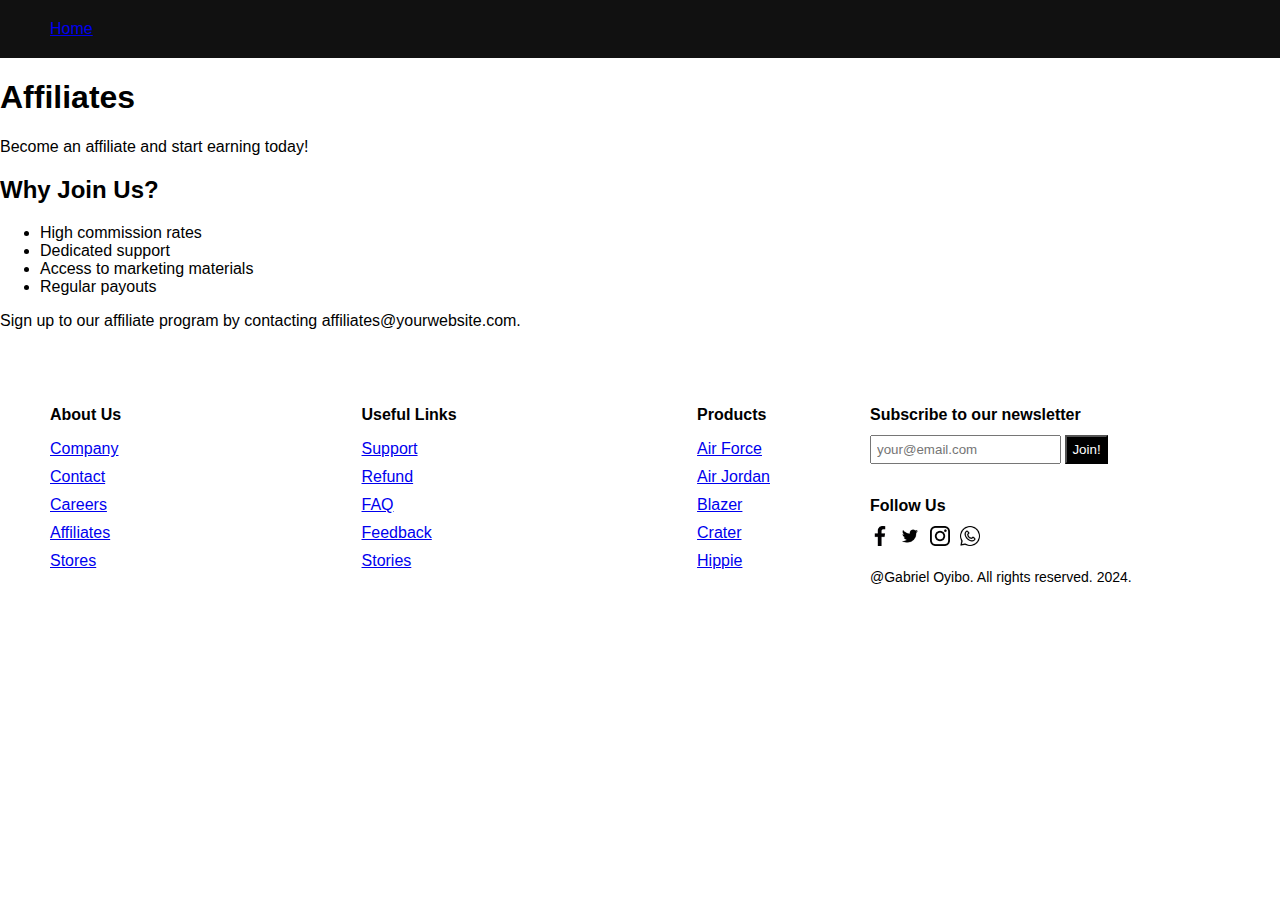
<file: youtube-html-css-js-ecommerce/affiliates.html>
<!DOCTYPE html>
<html lang="en">
<head>
    <meta charset="UTF-8">
    <meta name="viewport" content="width=device-width, initial-scale=1.0">
    <title>Affiliates</title>
    <link rel="stylesheet" href="style.css">
</head>
<body>
    <header>
        <nav>
            <a href="index.html">Home</a>
            <!-- Add other navigation links here -->
        </nav>
    </header>
    <main>
        <h1>Affiliates</h1>
        <p>Become an affiliate and start earning today!</p>
        <h2>Why Join Us?</h2>
        <ul>
            <li>High commission rates</li>
            <li>Dedicated support</li>
            <li>Access to marketing materials</li>
            <li>Regular payouts</li>
        </ul>
        <p>Sign up to our affiliate program by contacting affiliates@yourwebsite.com.</p>
    </main>
    <footer>
        <div class="footerLeft">
            <div class="footerMenu">
                <h1 class="fMenuTitle">About Us</h1>
                <ul class="fList">
                    <li class="fListItem"><a href="company.html">Company</a></li>
                    <li class="fListItem"><a href="contact.html">Contact</a></li>
                    <li class="fListItem"><a href="careers.html">Careers</a></li>
                    <li class="fListItem"><a href="affiliates.html">Affiliates</a></li>
                    <li class="fListItem"><a href="stores.html">Stores</a></li>
                </ul>
            </div>
            <div class="footerMenu">
                <h1 class="fMenuTitle">Useful Links</h1>
                <ul class="fList">
                    <li class="fListItem"><a href="support.html">Support</a></li>
                    <li class="fListItem"><a href="refund.html">Refund</a></li>
                    <li class="fListItem"><a href="faq.html">FAQ</a></li>
                    <li class="fListItem"><a href="feedback.html">Feedback</a></li>
                    <li class="fListItem"><a href="stories.html">Stories</a></li>
                </ul>
            </div>
            <div class="footerMenu">
                <h1 class="fMenuTitle">Products</h1>
                <ul class="fList">
                    <li class="fListItem"><a href="#airforce">Air Force</a></li>
                    <li class="fListItem"><a href="#airjordan">Air Jordan</a></li>
                    <li class="fListItem"><a href="#blazer">Blazer</a></li>
                    <li class="fListItem"><a href="#crater">Crater</a></li>
                    <li class="fListItem"><a href="#hippie">Hippie</a></li>
                </ul>
            </div>
        </div>
        <div class="footerRight">
            <div class="footerRightMenu">
                <h1 class="fMenuTitle">Subscribe to our newsletter</h1>
                <div class="fMail">
                    <input type="text" placeholder="your@email.com" class="fInput">
                    <button class="fButton">Join!</button>
                </div>
            </div>
            <div class="footerRightMenu">
                <h1 class="fMenuTitle">Follow Us</h1>
                <div class="fIcons">
                    <img src="./img/facebook.png" alt="" class="fIcon">
                    <img src="./img/twitter.png" alt="" class="fIcon">
                    <img src="./img/instagram.png" alt="" class="fIcon">
                    <img src="./img/whatsapp.png" alt="" class="fIcon">
                </div>
            </div>
            <div class="footerRightMenu">
                <span class="copyright">@Gabriel Oyibo. All rights reserved. 2024.</span>
            </div>
        </div>
    </footer>
    
</body>
</html>
</file>
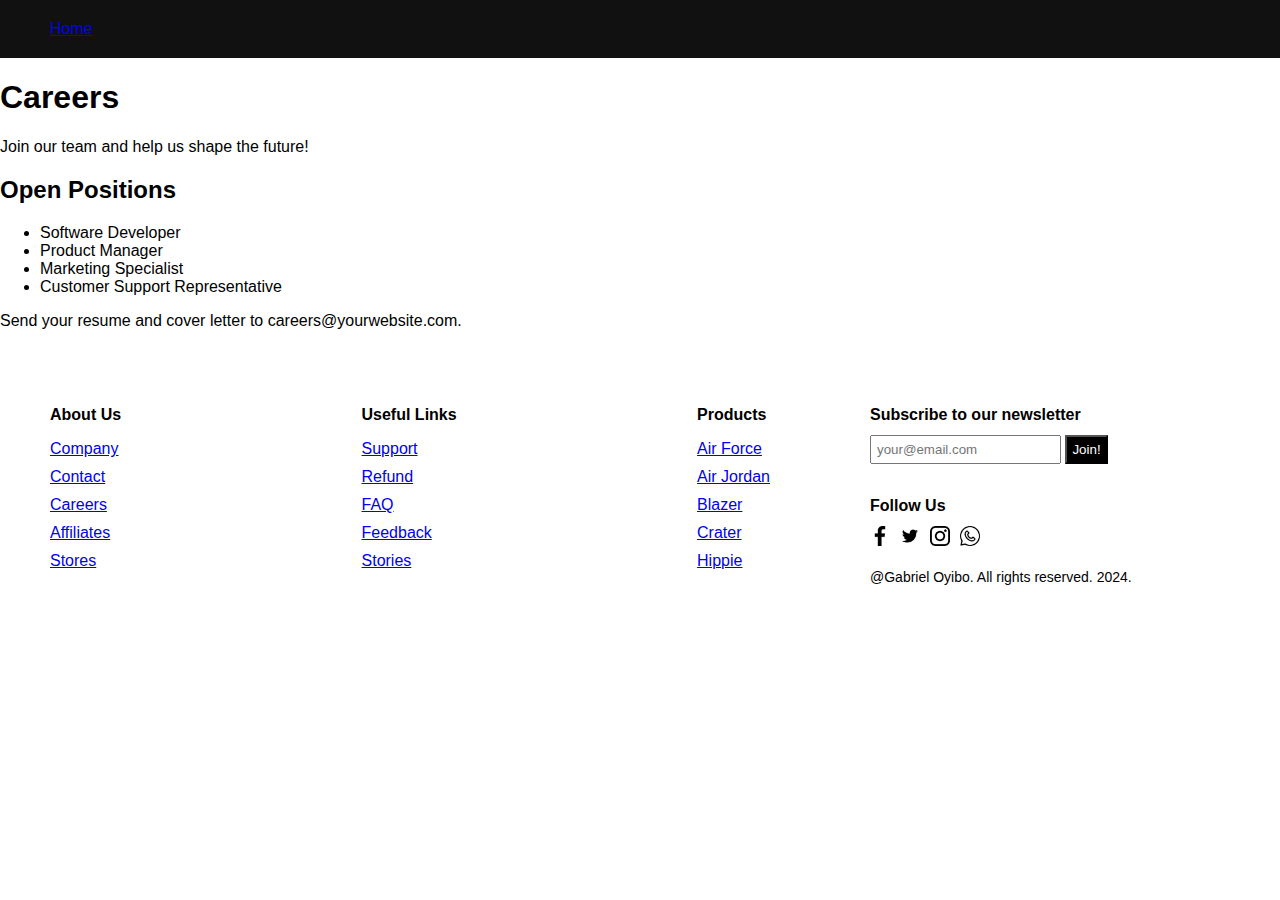
<file: youtube-html-css-js-ecommerce/career.html>
<!DOCTYPE html>
<html lang="en">
<head>
    <meta charset="UTF-8">
    <meta name="viewport" content="width=device-width, initial-scale=1.0">
    <title>Careers</title>
    <link rel="stylesheet" href="style.css">
</head>
<body>
    <header>
        <nav>
            <a href="index.html">Home</a>
            <!-- Add other navigation links here -->
        </nav>
    </header>
    <main>
        <h1>Careers</h1>
        <p>Join our team and help us shape the future!</p>
        <h2>Open Positions</h2>
        <ul>
            <li>Software Developer</li>
            <li>Product Manager</li>
            <li>Marketing Specialist</li>
            <li>Customer Support Representative</li>
        </ul>
        <p>Send your resume and cover letter to careers@yourwebsite.com.</p>
    </main>
    <footer>
        <div class="footerLeft">
            <div class="footerMenu">
                <h1 class="fMenuTitle">About Us</h1>
                <ul class="fList">
                    <li class="fListItem"><a href="company.html">Company</a></li>
                    <li class="fListItem"><a href="contact.html">Contact</a></li>
                    <li class="fListItem"><a href="careers.html">Careers</a></li>
                    <li class="fListItem"><a href="affiliates.html">Affiliates</a></li>
                    <li class="fListItem"><a href="stores.html">Stores</a></li>
                </ul>
            </div>
            <div class="footerMenu">
                <h1 class="fMenuTitle">Useful Links</h1>
                <ul class="fList">
                    <li class="fListItem"><a href="support.html">Support</a></li>
                    <li class="fListItem"><a href="refund.html">Refund</a></li>
                    <li class="fListItem"><a href="faq.html">FAQ</a></li>
                    <li class="fListItem"><a href="feedback.html">Feedback</a></li>
                    <li class="fListItem"><a href="stories.html">Stories</a></li>
                </ul>
            </div>
            <div class="footerMenu">
                <h1 class="fMenuTitle">Products</h1>
                <ul class="fList">
                    <li class="fListItem"><a href="#airforce">Air Force</a></li>
                    <li class="fListItem"><a href="#airjordan">Air Jordan</a></li>
                    <li class="fListItem"><a href="#blazer">Blazer</a></li>
                    <li class="fListItem"><a href="#crater">Crater</a></li>
                    <li class="fListItem"><a href="#hippie">Hippie</a></li>
                </ul>
            </div>
        </div>
        <div class="footerRight">
            <div class="footerRightMenu">
                <h1 class="fMenuTitle">Subscribe to our newsletter</h1>
                <div class="fMail">
                    <input type="text" placeholder="your@email.com" class="fInput">
                    <button class="fButton">Join!</button>
                </div>
            </div>
            <div class="footerRightMenu">
                <h1 class="fMenuTitle">Follow Us</h1>
                <div class="fIcons">
                    <img src="./img/facebook.png" alt="" class="fIcon">
                    <img src="./img/twitter.png" alt="" class="fIcon">
                    <img src="./img/instagram.png" alt="" class="fIcon">
                    <img src="./img/whatsapp.png" alt="" class="fIcon">
                </div>
            </div>
            <div class="footerRightMenu">
                <span class="copyright">@Gabriel Oyibo. All rights reserved. 2024.</span>
            </div>
        </div>
    </footer>    
</body>
</html>
</file>
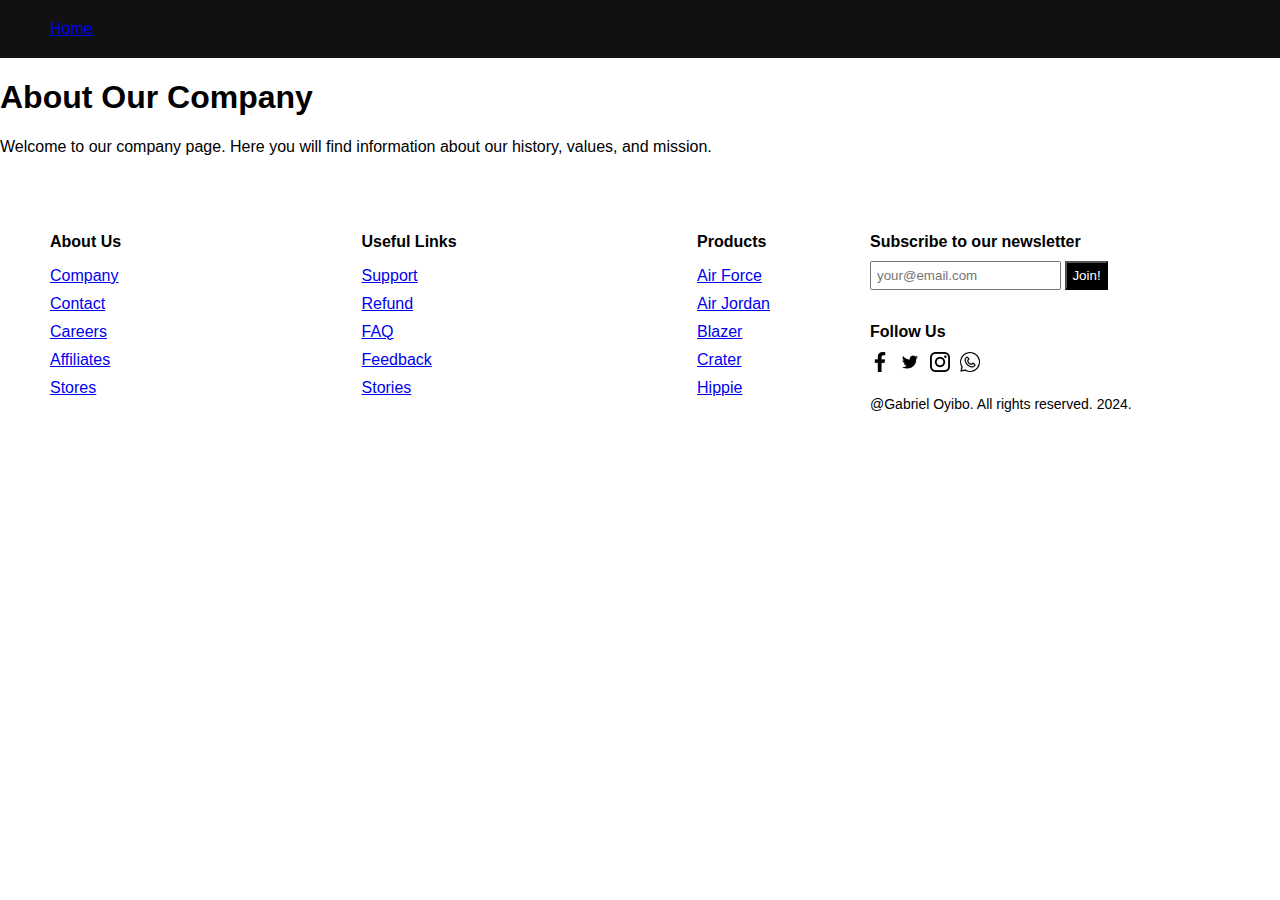
<file: youtube-html-css-js-ecommerce/company.html>
<!DOCTYPE html>
<html lang="en">
<head>
    <meta charset="UTF-8">
    <meta name="viewport" content="width=device-width, initial-scale=1.0">
    <title>Company</title>
    <link rel="stylesheet" href="style.css">
</head>
<body>
    <header>
        <nav>
            <a href="index.html">Home</a>
            <!-- Add other navigation links here -->
        </nav>
    </header>
    <main>
        <h1>About Our Company</h1>
        <p>Welcome to our company page. Here you will find information about our history, values, and mission.</p>
        <!-- Add more content about your company -->
    </main>
    <footer>
        <div class="footerLeft">
            <div class="footerMenu">
                <h1 class="fMenuTitle">About Us</h1>
                <ul class="fList">
                    <li class="fListItem"><a href="company.html">Company</a></li>
                    <li class="fListItem"><a href="contact.html">Contact</a></li>
                    <li class="fListItem"><a href="careers.html">Careers</a></li>
                    <li class="fListItem"><a href="affiliates.html">Affiliates</a></li>
                    <li class="fListItem"><a href="stores.html">Stores</a></li>
                </ul>
            </div>
            <div class="footerMenu">
                <h1 class="fMenuTitle">Useful Links</h1>
                <ul class="fList">
                    <li class="fListItem"><a href="support.html">Support</a></li>
                    <li class="fListItem"><a href="refund.html">Refund</a></li>
                    <li class="fListItem"><a href="faq.html">FAQ</a></li>
                    <li class="fListItem"><a href="feedback.html">Feedback</a></li>
                    <li class="fListItem"><a href="stories.html">Stories</a></li>
                </ul>
            </div>
            <div class="footerMenu">
                <h1 class="fMenuTitle">Products</h1>
                <ul class="fList">
                    <li class="fListItem"><a href="#airforce">Air Force</a></li>
                    <li class="fListItem"><a href="#airjordan">Air Jordan</a></li>
                    <li class="fListItem"><a href="#blazer">Blazer</a></li>
                    <li class="fListItem"><a href="#crater">Crater</a></li>
                    <li class="fListItem"><a href="#hippie">Hippie</a></li>
                </ul>
            </div>
        </div>
        <div class="footerRight">
            <div class="footerRightMenu">
                <h1 class="fMenuTitle">Subscribe to our newsletter</h1>
                <div class="fMail">
                    <input type="text" placeholder="your@email.com" class="fInput">
                    <button class="fButton">Join!</button>
                </div>
            </div>
            <div class="footerRightMenu">
                <h1 class="fMenuTitle">Follow Us</h1>
                <div class="fIcons">
                    <img src="./img/facebook.png" alt="" class="fIcon">
                    <img src="./img/twitter.png" alt="" class="fIcon">
                    <img src="./img/instagram.png" alt="" class="fIcon">
                    <img src="./img/whatsapp.png" alt="" class="fIcon">
                </div>
            </div>
            <div class="footerRightMenu">
                <span class="copyright">@Gabriel Oyibo. All rights reserved. 2024.</span>
            </div>
        </div>
    </footer>
    
</body>
</html>
</file>
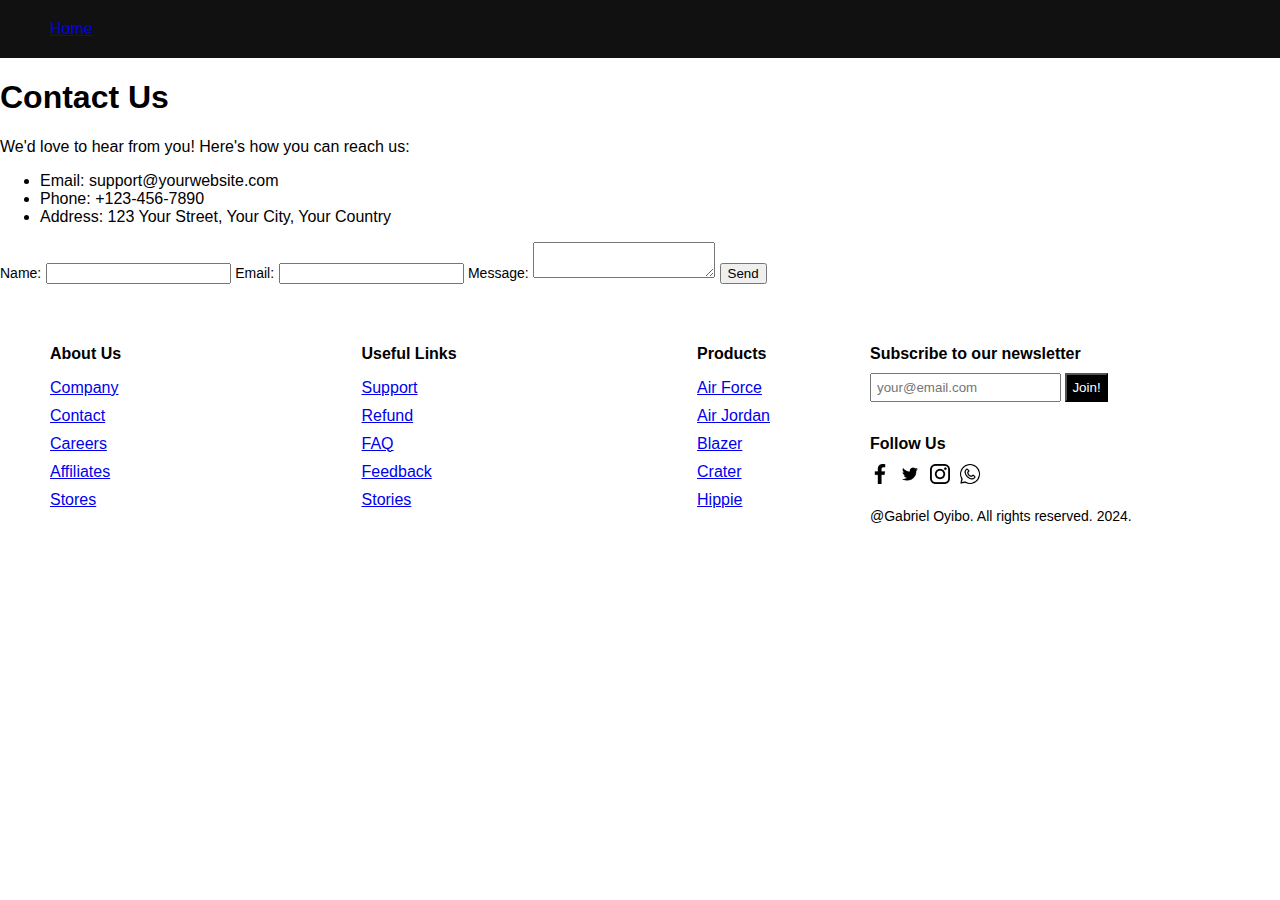
<file: youtube-html-css-js-ecommerce/contact.html>
<!DOCTYPE html>
<html lang="en">
<head>
    <meta charset="UTF-8">
    <meta name="viewport" content="width=device-width, initial-scale=1.0">
    <title>Contact</title>
    <link rel="stylesheet" href="style.css">
</head>
<body>
    <header>
        <nav>
            <a href="index.html">Home</a>
            <!-- Add other navigation links here -->
        </nav>
    </header>
    <main>
        <h1>Contact Us</h1>
        <p>We'd love to hear from you! Here's how you can reach us:</p>
        <ul>
            <li>Email: support@yourwebsite.com</li>
            <li>Phone: +123-456-7890</li>
            <li>Address: 123 Your Street, Your City, Your Country</li>
        </ul>
        <form>
            <label for="name">Name:</label>
            <input type="text" id="name" name="name" required>
            <label for="email">Email:</label>
            <input type="email" id="email" name="email" required>
            <label for="message">Message:</label>
            <textarea id="message" name="message" required></textarea>
            <button type="submit">Send</button>
        </form>
    </main>
    <footer>
        <div class="footerLeft">
            <div class="footerMenu">
                <h1 class="fMenuTitle">About Us</h1>
                <ul class="fList">
                    <li class="fListItem"><a href="company.html">Company</a></li>
                    <li class="fListItem"><a href="contact.html">Contact</a></li>
                    <li class="fListItem"><a href="careers.html">Careers</a></li>
                    <li class="fListItem"><a href="affiliates.html">Affiliates</a></li>
                    <li class="fListItem"><a href="stores.html">Stores</a></li>
                </ul>
            </div>
            <div class="footerMenu">
                <h1 class="fMenuTitle">Useful Links</h1>
                <ul class="fList">
                    <li class="fListItem"><a href="support.html">Support</a></li>
                    <li class="fListItem"><a href="refund.html">Refund</a></li>
                    <li class="fListItem"><a href="faq.html">FAQ</a></li>
                    <li class="fListItem"><a href="feedback.html">Feedback</a></li>
                    <li class="fListItem"><a href="stories.html">Stories</a></li>
                </ul>
            </div>
            <div class="footerMenu">
                <h1 class="fMenuTitle">Products</h1>
                <ul class="fList">
                    <li class="fListItem"><a href="#airforce">Air Force</a></li>
                    <li class="fListItem"><a href="#airjordan">Air Jordan</a></li>
                    <li class="fListItem"><a href="#blazer">Blazer</a></li>
                    <li class="fListItem"><a href="#crater">Crater</a></li>
                    <li class="fListItem"><a href="#hippie">Hippie</a></li>
                </ul>
            </div>
        </div>
        <div class="footerRight">
            <div class="footerRightMenu">
                <h1 class="fMenuTitle">Subscribe to our newsletter</h1>
                <div class="fMail">
                    <input type="text" placeholder="your@email.com" class="fInput">
                    <button class="fButton">Join!</button>
                </div>
            </div>
            <div class="footerRightMenu">
                <h1 class="fMenuTitle">Follow Us</h1>
                <div class="fIcons">
                    <img src="./img/facebook.png" alt="" class="fIcon">
                    <img src="./img/twitter.png" alt="" class="fIcon">
                    <img src="./img/instagram.png" alt="" class="fIcon">
                    <img src="./img/whatsapp.png" alt="" class="fIcon">
                </div>
            </div>
            <div class="footerRightMenu">
                <span class="copyright">@Gabriel Oyibo. All rights reserved. 2024.</span>
            </div>
        </div>
    </footer>

    <!-- Add this script at the end of your contact.html -->
<script>
    document.querySelector('form').addEventListener('submit', function(event) {
        var name = document.getElementById('name').value;
        var email = document.getElementById('email').value;
        var message = document.getElementById('message').value;
    
        if (!name || !email || !message) {
            alert('Please fill out all fields.');
            event.preventDefault();
        }
    });
    </script>
    
    
</body>
</html>
</file>
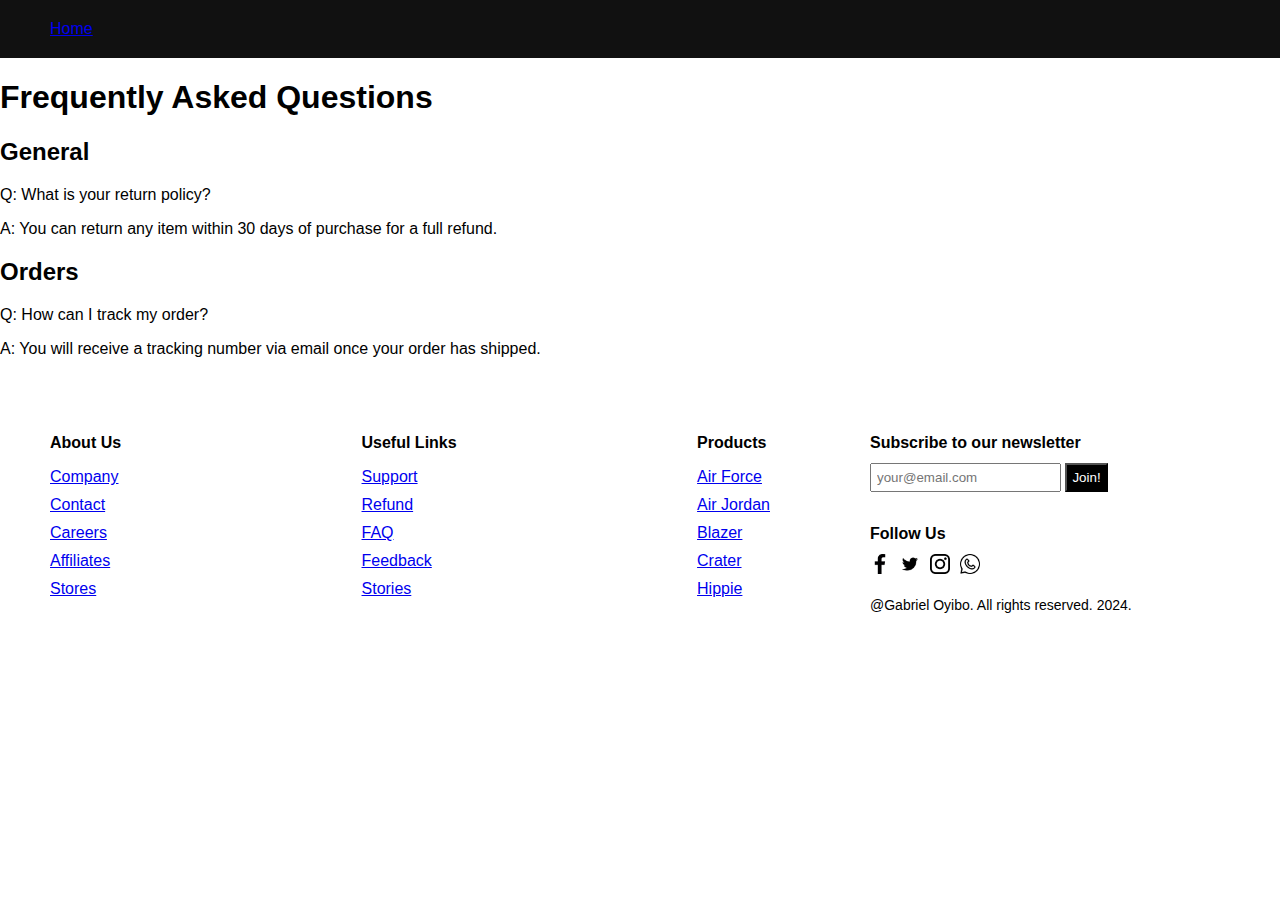
<file: youtube-html-css-js-ecommerce/faq.html>
<!DOCTYPE html>
<html lang="en">
<head>
    <meta charset="UTF-8">
    <meta name="viewport" content="width=device-width, initial-scale=1.0">
    <title>FAQ</title>
    <link rel="stylesheet" href="style.css">
</head>
<body>
    <header>
        <nav>
            <a href="index.html">Home</a>
            <!-- Add other navigation links here -->
        </nav>
    </header>
    <main>
        <h1>Frequently Asked Questions</h1>
        <h2>General</h2>
        <p>Q: What is your return policy?</p>
        <p>A: You can return any item within 30 days of purchase for a full refund.</p>
        <h2>Orders</h2>
        <p>Q: How can I track my order?</p>
        <p>A: You will receive a tracking number via email once your order has shipped.</p>
        <!-- Add more FAQs here -->
    </main>
    <footer>
        <div class="footerLeft">
            <div class="footerMenu">
                <h1 class="fMenuTitle">About Us</h1>
                <ul class="fList">
                    <li class="fListItem"><a href="company.html">Company</a></li>
                    <li class="fListItem"><a href="contact.html">Contact</a></li>
                    <li class="fListItem"><a href="careers.html">Careers</a></li>
                    <li class="fListItem"><a href="affiliates.html">Affiliates</a></li>
                    <li class="fListItem"><a href="stores.html">Stores</a></li>
                </ul>
            </div>
            <div class="footerMenu">
                <h1 class="fMenuTitle">Useful Links</h1>
                <ul class="fList">
                    <li class="fListItem"><a href="support.html">Support</a></li>
                    <li class="fListItem"><a href="refund.html">Refund</a></li>
                    <li class="fListItem"><a href="faq.html">FAQ</a></li>
                    <li class="fListItem"><a href="feedback.html">Feedback</a></li>
                    <li class="fListItem"><a href="stories.html">Stories</a></li>
                </ul>
            </div>
            <div class="footerMenu">
                <h1 class="fMenuTitle">Products</h1>
                <ul class="fList">
                    <li class="fListItem"><a href="#airforce">Air Force</a></li>
                    <li class="fListItem"><a href="#airjordan">Air Jordan</a></li>
                    <li class="fListItem"><a href="#blazer">Blazer</a></li>
                    <li class="fListItem"><a href="#crater">Crater</a></li>
                    <li class="fListItem"><a href="#hippie">Hippie</a></li>
                </ul>
            </div>
        </div>
        <div class="footerRight">
            <div class="footerRightMenu">
                <h1 class="fMenuTitle">Subscribe to our newsletter</h1>
                <div class="fMail">
                    <input type="text" placeholder="your@email.com" class="fInput">
                    <button class="fButton">Join!</button>
                </div>
            </div>
            <div class="footerRightMenu">
                <h1 class="fMenuTitle">Follow Us</h1>
                <div class="fIcons">
                    <img src="./img/facebook.png" alt="" class="fIcon">
                    <img src="./img/twitter.png" alt="" class="fIcon">
                    <img src="./img/instagram.png" alt="" class="fIcon">
                    <img src="./img/whatsapp.png" alt="" class="fIcon">
                </div>
            </div>
            <div class="footerRightMenu">
                <span class="copyright">@Gabriel Oyibo. All rights reserved. 2024.</span>
            </div>
        </div>
    </footer>    
</body>
</html>
</file>
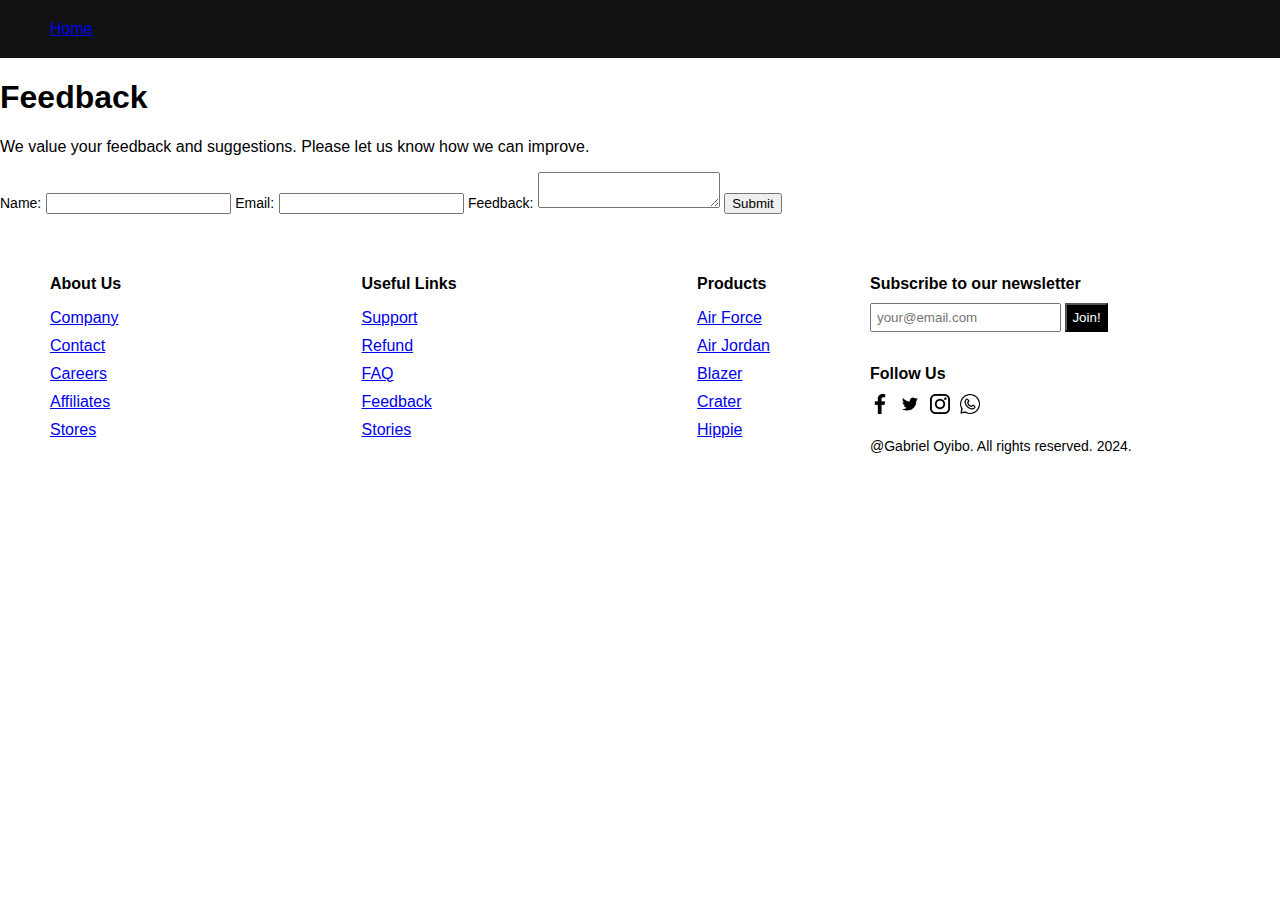
<file: youtube-html-css-js-ecommerce/feedback.html>
<!DOCTYPE html>
<html lang="en">
<head>
    <meta charset="UTF-8">
    <meta name="viewport" content="width=device-width, initial-scale=1.0">
    <title>Feedback</title>
    <link rel="stylesheet" href="style.css">
</head>
<body>
    <header>
        <nav>
            <a href="index.html">Home</a>
            <!-- Add other navigation links here -->
        </nav>
    </header>
    <main>
        <h1>Feedback</h1>
        <p>We value your feedback and suggestions. Please let us know how we can improve.</p>
        <form>
            <label for="name">Name:</label>
            <input type="text" id="name" name="name" required>
            <label for="email">Email:</label>
            <input type="email" id="email" name="email" required>
            <label for="message">Feedback:</label>
            <textarea id="message" name="message" required></textarea>
            <button type="submit">Submit</button>
        </form>
    </main>
    <footer>
        <div class="footerLeft">
            <div class="footerMenu">
                <h1 class="fMenuTitle">About Us</h1>
                <ul class="fList">
                    <li class="fListItem"><a href="company.html">Company</a></li>
                    <li class="fListItem"><a href="contact.html">Contact</a></li>
                    <li class="fListItem"><a href="careers.html">Careers</a></li>
                    <li class="fListItem"><a href="affiliates.html">Affiliates</a></li>
                    <li class="fListItem"><a href="stores.html">Stores</a></li>
                </ul>
            </div>
            <div class="footerMenu">
                <h1 class="fMenuTitle">Useful Links</h1>
                <ul class="fList">
                    <li class="fListItem"><a href="support.html">Support</a></li>
                    <li class="fListItem"><a href="refund.html">Refund</a></li>
                    <li class="fListItem"><a href="faq.html">FAQ</a></li>
                    <li class="fListItem"><a href="feedback.html">Feedback</a></li>
                    <li class="fListItem"><a href="stories.html">Stories</a></li>
                </ul>
            </div>
            <div class="footerMenu">
                <h1 class="fMenuTitle">Products</h1>
                <ul class="fList">
                    <li class="fListItem"><a href="#airforce">Air Force</a></li>
                    <li class="fListItem"><a href="#airjordan">Air Jordan</a></li>
                    <li class="fListItem"><a href="#blazer">Blazer</a></li>
                    <li class="fListItem"><a href="#crater">Crater</a></li>
                    <li class="fListItem"><a href="#hippie">Hippie</a></li>
                </ul>
            </div>
        </div>
        <div class="footerRight">
            <div class="footerRightMenu">
                <h1 class="fMenuTitle">Subscribe to our newsletter</h1>
                <div class="fMail">
                    <input type="text" placeholder="your@email.com" class="fInput">
                    <button class="fButton">Join!</button>
                </div>
            </div>
            <div class="footerRightMenu">
                <h1 class="fMenuTitle">Follow Us</h1>
                <div class="fIcons">
                    <img src="./img/facebook.png" alt="" class="fIcon">
                    <img src="./img/twitter.png" alt="" class="fIcon">
                    <img src="./img/instagram.png" alt="" class="fIcon">
                    <img src="./img/whatsapp.png" alt="" class="fIcon">
                </div>
            </div>
            <div class="footerRightMenu">
                <span class="copyright">@Gabriel Oyibo. All rights reserved. 2024.</span>
            </div>
        </div>
    </footer>
</file>
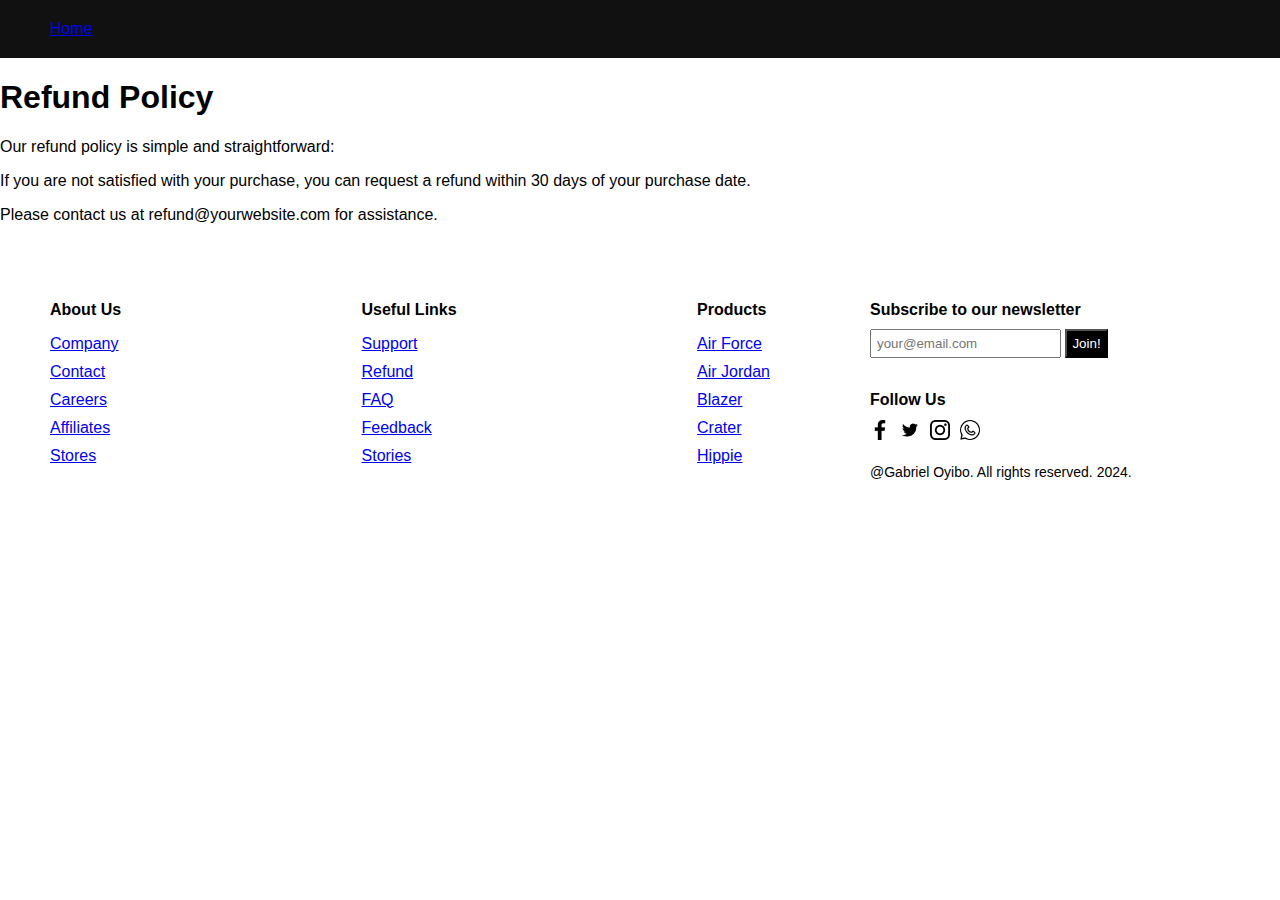
<file: youtube-html-css-js-ecommerce/refund.html>
<!DOCTYPE html>
<html lang="en">
<head>
    <meta charset="UTF-8">
    <meta name="viewport" content="width=device-width, initial-scale=1.0">
    <title>Refund</title>
    <link rel="stylesheet" href="style.css">
</head>
<body>
    <header>
        <nav>
            <a href="index.html">Home</a>
            <!-- Add other navigation links here -->
        </nav>
    </header>
    <main>
        <h1>Refund Policy</h1>
        <p>Our refund policy is simple and straightforward:</p>
        <p>If you are not satisfied with your purchase, you can request a refund within 30 days of your purchase date.</p>
        <p>Please contact us at refund@yourwebsite.com for assistance.</p>
    </main>
    <footer>
        <div class="footerLeft">
            <div class="footerMenu">
                <h1 class="fMenuTitle">About Us</h1>
                <ul class="fList">
                    <li class="fListItem"><a href="company.html">Company</a></li>
                    <li class="fListItem"><a href="contact.html">Contact</a></li>
                    <li class="fListItem"><a href="careers.html">Careers</a></li>
                    <li class="fListItem"><a href="affiliates.html">Affiliates</a></li>
                    <li class="fListItem"><a href="stores.html">Stores</a></li>
                </ul>
            </div>
            <div class="footerMenu">
                <h1 class="fMenuTitle">Useful Links</h1>
                <ul class="fList">
                    <li class="fListItem"><a href="support.html">Support</a></li>
                    <li class="fListItem"><a href="refund.html">Refund</a></li>
                    <li class="fListItem"><a href="faq.html">FAQ</a></li>
                    <li class="fListItem"><a href="feedback.html">Feedback</a></li>
                    <li class="fListItem"><a href="stories.html">Stories</a></li>
                </ul>
            </div>
            <div class="footerMenu">
                <h1 class="fMenuTitle">Products</h1>
                <ul class="fList">
                    <li class="fListItem"><a href="#airforce">Air Force</a></li>
                    <li class="fListItem"><a href="#airjordan">Air Jordan</a></li>
                    <li class="fListItem"><a href="#blazer">Blazer</a></li>
                    <li class="fListItem"><a href="#crater">Crater</a></li>
                    <li class="fListItem"><a href="#hippie">Hippie</a></li>
                </ul>
            </div>
        </div>
        <div class="footerRight">
            <div class="footerRightMenu">
                <h1 class="fMenuTitle">Subscribe to our newsletter</h1>
                <div class="fMail">
                    <input type="text" placeholder="your@email.com" class="fInput">
                    <button class="fButton">Join!</button>
                </div>
            </div>
            <div class="footerRightMenu">
                <h1 class="fMenuTitle">Follow Us</h1>
                <div class="fIcons">
                    <img src="./img/facebook.png" alt="" class="fIcon">
                    <img src="./img/twitter.png" alt="" class="fIcon">
                    <img src="./img/instagram.png" alt="" class="fIcon">
                    <img src="./img/whatsapp.png" alt="" class="fIcon">
                </div>
            </div>
            <div class="footerRightMenu">
                <span class="copyright">@Gabriel Oyibo. All rights reserved. 2024.</span>
            </div>
        </div>
    </footer>
    
</body>
</html>
</file>
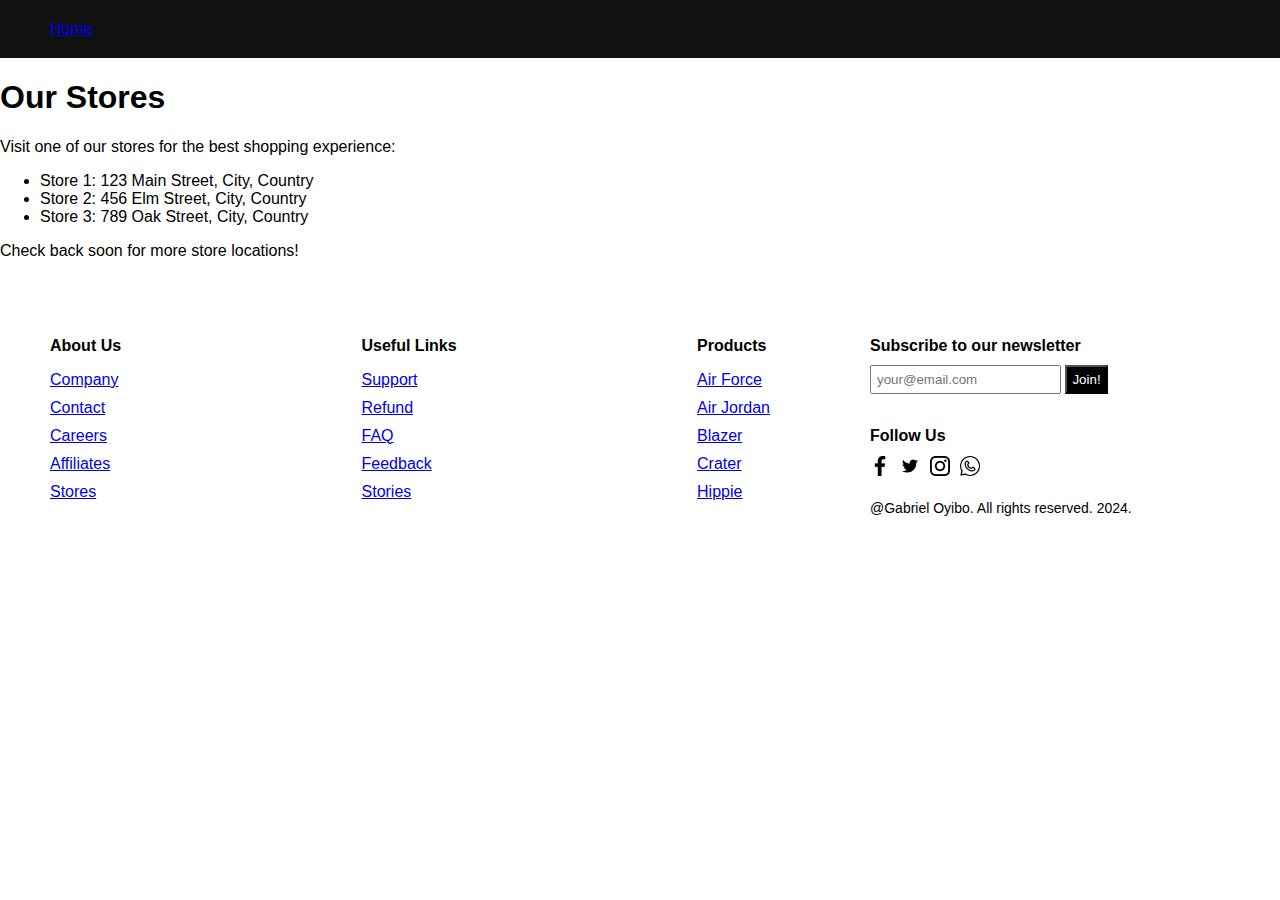
<file: youtube-html-css-js-ecommerce/stores.html>
<!DOCTYPE html>
<html lang="en">
<head>
    <meta charset="UTF-8">
    <meta name="viewport" content="width=device-width, initial-scale=1.0">
    <title>Stores</title>
    <link rel="stylesheet" href="style.css">
</head>
<body>
    <header>
        <nav>
            <a href="index.html">Home</a>
            <!-- Add other navigation links here -->
        </nav>
    </header>
    <main>
        <h1>Our Stores</h1>
        <p>Visit one of our stores for the best shopping experience:</p>
        <ul>
            <li>Store 1: 123 Main Street, City, Country</li>
            <li>Store 2: 456 Elm Street, City, Country</li>
            <li>Store 3: 789 Oak Street, City, Country</li>
        </ul>
        <p>Check back soon for more store locations!</p>
    </main>
    <footer>
        <div class="footerLeft">
            <div class="footerMenu">
                <h1 class="fMenuTitle">About Us</h1>
                <ul class="fList">
                    <li class="fListItem"><a href="company.html">Company</a></li>
                    <li class="fListItem"><a href="contact.html">Contact</a></li>
                    <li class="fListItem"><a href="careers.html">Careers</a></li>
                    <li class="fListItem"><a href="affiliates.html">Affiliates</a></li>
                    <li class="fListItem"><a href="stores.html">Stores</a></li>
                </ul>
            </div>
            <div class="footerMenu">
                <h1 class="fMenuTitle">Useful Links</h1>
                <ul class="fList">
                    <li class="fListItem"><a href="support.html">Support</a></li>
                    <li class="fListItem"><a href="refund.html">Refund</a></li>
                    <li class="fListItem"><a href="faq.html">FAQ</a></li>
                    <li class="fListItem"><a href="feedback.html">Feedback</a></li>
                    <li class="fListItem"><a href="stories.html">Stories</a></li>
                </ul>
            </div>
            <div class="footerMenu">
                <h1 class="fMenuTitle">Products</h1>
                <ul class="fList">
                    <li class="fListItem"><a href="#airforce">Air Force</a></li>
                    <li class="fListItem"><a href="#airjordan">Air Jordan</a></li>
                    <li class="fListItem"><a href="#blazer">Blazer</a></li>
                    <li class="fListItem"><a href="#crater">Crater</a></li>
                    <li class="fListItem"><a href="#hippie">Hippie</a></li>
                </ul>
            </div>
        </div>
        <div class="footerRight">
            <div class="footerRightMenu">
                <h1 class="fMenuTitle">Subscribe to our newsletter</h1>
                <div class="fMail">
                    <input type="text" placeholder="your@email.com" class="fInput">
                    <button class="fButton">Join!</button>
                </div>
            </div>
            <div class="footerRightMenu">
                <h1 class="fMenuTitle">Follow Us</h1>
                <div class="fIcons">
                    <img src="./img/facebook.png" alt="" class="fIcon">
                    <img src="./img/twitter.png" alt="" class="fIcon">
                    <img src="./img/instagram.png" alt="" class="fIcon">
                    <img src="./img/whatsapp.png" alt="" class="fIcon">
                </div>
            </div>
            <div class="footerRightMenu">
                <span class="copyright">@Gabriel Oyibo. All rights reserved. 2024.</span>
            </div>
        </div>
    </footer>
    
</body>
</html>
</file>
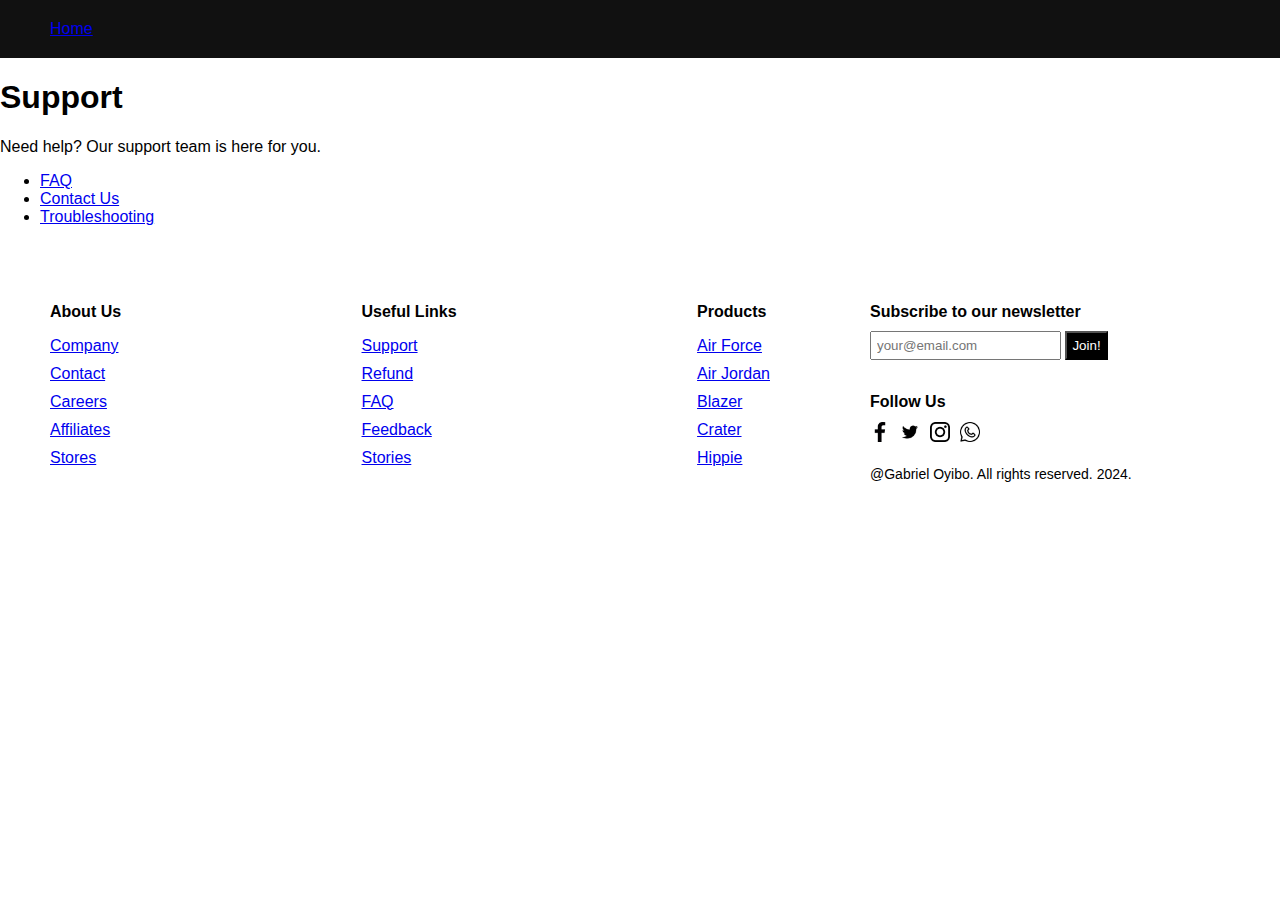
<file: youtube-html-css-js-ecommerce/support.html>
<!DOCTYPE html>
<html lang="en">
<head>
    <meta charset="UTF-8">
    <meta name="viewport" content="width=device-width, initial-scale=1.0">
    <title>Support</title>
    <link rel="stylesheet" href="style.css">
</head>
<body>
    <header>
        <nav>
            <a href="index.html">Home</a>
            <!-- Add other navigation links here -->
        </nav>
    </header>
    <main>
        <h1>Support</h1>
        <p>Need help? Our support team is here for you.</p>
        <ul>
            <li><a href="faq.html">FAQ</a></li>
            <li><a href="contact.html">Contact Us</a></li>
            <li><a href="troubleshoot.html">Troubleshooting</a></li>
        </ul>
    </main>
    <footer>
        <div class="footerLeft">
            <div class="footerMenu">
                <h1 class="fMenuTitle">About Us</h1>
                <ul class="fList">
                    <li class="fListItem"><a href="company.html">Company</a></li>
                    <li class="fListItem"><a href="contact.html">Contact</a></li>
                    <li class="fListItem"><a href="careers.html">Careers</a></li>
                    <li class="fListItem"><a href="affiliates.html">Affiliates</a></li>
                    <li class="fListItem"><a href="stores.html">Stores</a></li>
                </ul>
            </div>
            <div class="footerMenu">
                <h1 class="fMenuTitle">Useful Links</h1>
                <ul class="fList">
                    <li class="fListItem"><a href="support.html">Support</a></li>
                    <li class="fListItem"><a href="refund.html">Refund</a></li>
                    <li class="fListItem"><a href="faq.html">FAQ</a></li>
                    <li class="fListItem"><a href="feedback.html">Feedback</a></li>
                    <li class="fListItem"><a href="stories.html">Stories</a></li>
                </ul>
            </div>
            <div class="footerMenu">
                <h1 class="fMenuTitle">Products</h1>
                <ul class="fList">
                    <li class="fListItem"><a href="#airforce">Air Force</a></li>
                    <li class="fListItem"><a href="#airjordan">Air Jordan</a></li>
                    <li class="fListItem"><a href="#blazer">Blazer</a></li>
                    <li class="fListItem"><a href="#crater">Crater</a></li>
                    <li class="fListItem"><a href="#hippie">Hippie</a></li>
                </ul>
            </div>
        </div>
        <div class="footerRight">
            <div class="footerRightMenu">
                <h1 class="fMenuTitle">Subscribe to our newsletter</h1>
                <div class="fMail">
                    <input type="text" placeholder="your@email.com" class="fInput">
                    <button class="fButton">Join!</button>
                </div>
            </div>
            <div class="footerRightMenu">
                <h1 class="fMenuTitle">Follow Us</h1>
                <div class="fIcons">
                    <img src="./img/facebook.png" alt="" class="fIcon">
                    <img src="./img/twitter.png" alt="" class="fIcon">
                    <img src="./img/instagram.png" alt="" class="fIcon">
                    <img src="./img/whatsapp.png" alt="" class="fIcon">
                </div>
            </div>
            <div class="footerRightMenu">
                <span class="copyright">@Gabriel Oyibo. All rights reserved. 2024.</span>
            </div>
        </div>
    </footer>
    
</body>
</html>
</file>
<file: youtube-html-css-js-ecommerce/style.css>
html {
  scroll-behavior: smooth;
}

body {
  font-family: "Lato", sans-serif;
  padding: 0;
  margin: 0;
}

nav {
  background-color: #111;
  color: white;
  padding: 20px 50px;
}

.navTop {
  display: flex;
  align-items: center;
  justify-content: space-between;
}

.search {
  display: flex;
  align-items: center;
  background-color: gray;
  padding: 10px 20px;
  border-radius: 10px;
}

.searchInput {
  border: none;
  background-color: transparent;
}

.searchInput::placeholder {
  color: lightgray;
}

.limitedOffer {
  font-size: 20px;
  border-bottom: 2px solid green;
  cursor: pointer;
}

.navBottom {
  display: flex;
  align-items: center;
  justify-content: center;
}

.menuItem {
  margin-right: 50px;
  cursor: pointer;
  color: lightgray;
  font-weight: 400;
}

.slider {
  background: url("https://images.unsplash.com/photo-1604147495798-57beb5d6af73?ixlib=rb-1.2.1&ixid=MnwxMjA3fDB8MHxwaG90by1wYWdlfHx8fGVufDB8fHx8&auto=format&fit=crop&w=2370&q=80");
  clip-path: polygon(0 0, 100% 0, 100% 100%, 0 85%);
  overflow: hidden;
}

.sliderWrapper {
  display: flex;
  width: 500vw;
  transition: all 1.5s ease-in-out;
}

.sliderItem {
  width: 100vw;
  display: flex;
  align-items: center;
  justify-content: center;
  position: relative;
}

.sliderBg {
  width: 750px;
  height: 750px;
  border-radius: 50%;
  position: absolute;
}

.sliderImg {
  z-index: 1;
}

.sliderTitle {
  position: absolute;
  top: 10%;
  right: 10%;
  font-size: 60px;
  font-weight: 900;
  text-align: center;
  color: white;
  z-index: 1;
}

.sliderPrice {
  position: absolute;
  top: 10%;
  left: 10%;
  font-size: 60px;
  font-weight: 300;
  text-align: center;
  color: white;
  border: 1px solid gray;
  z-index: 1;
}

.buyButton {
  position: absolute;
  top: 50%;
  right: 10%;
  font-size: 30px;
  font-weight: 900;
  color: white;
  border: 1px solid gray;
  background-color: black;
  z-index: 1;
  cursor: pointer;
}

.buyButton:hover {
  background-color: white;
  color: black;
}

.sliderItem:nth-child(1) .sliderBg {
  background-color: #369e62;
}
.sliderItem:nth-child(2) .sliderBg {
  background-color: rebeccapurple;
}
.sliderItem:nth-child(3) .sliderBg {
  background-color: teal;
}
.sliderItem:nth-child(4) .sliderBg {
  background-color: cornflowerblue;
}
.sliderItem:nth-child(5) .sliderBg {
  background-color: rgb(124, 115, 80);
}

.sliderItem:nth-child(1) .sliderPrice {
  color: #369e62;
}
.sliderItem:nth-child(2) .sliderPrice {
  color: white;
}
.sliderItem:nth-child(3) .sliderPrice {
  color: teal;
}
.sliderItem:nth-child(4) .sliderPrice {
  color: cornflowerblue;
}
.sliderItem:nth-child(5) .sliderPrice {
  color: cornsilk;
}

.features {
  display: flex;
  align-items: center;
  justify-content: space-between;
  padding: 50px;
}

.feature {
  display: flex;
  flex-direction: column;
  align-items: center;
  text-align: center;
}

.featureIcon {
  width: 50px;
  height: 50px;
}

.featureTitle {
  font-size: 20px;
  font-weight: 600;
  margin: 20px;
}

.featureDesc {
  color: gray;
  width: 50%;
  height: 100px;
}

.product {
  height: 100vh;
  background-color: whitesmoke;
  position: relative;
  clip-path: polygon(0 15%, 100% 0, 100% 100%, 0% 100%);
}

.payment {
  width: 500px;
  height: 500px;
  background-color: white;
  position: absolute;
  top: 0;
  bottom: 0;
  left: 0;
  right: 0;
  margin: auto;
  padding: 10px 50px;
  display: none;
  flex-direction: column;
  -webkit-box-shadow: 0px 0px 13px 2px rgba(0, 0, 0, 0.3);
  box-shadow: 0px 0px 13px 2px rgba(0, 0, 0, 0.3);
}

.payTitle {
  font-size: 20px;
  color: lightgray;
}

label {
  font-size: 14px;
  font-weight: 300;
}

.payInput {
  padding: 10px;
  margin: 10px 0px;
  border: none;
  border-bottom: 1px solid gray;
}

.payInput::placeholder {
  color: rgb(163, 163, 163);
}

.cardIcons {
  display: flex;
}

.cardIcon {
  margin-right: 10px;
}

.cardInfo {
  display: flex;
  justify-content: space-between;
}

.sm {
  width: 30%;
}

.payButton {
  position: absolute;
  height: 40px;
  bottom: -40;
  width: 100%;
  left: 0;
  -webkit-box-shadow: 0px 0px 13px 2px rgba(0, 0, 0, 0.3);
  box-shadow: 0px 0px 13px 2px rgba(0, 0, 0, 0.3);
  background-color: #369e62;
  color: white;
  border: none;
  cursor: pointer;
}

.close {
  width: 20px;
  height: 20px;
  position: absolute;
  background-color: gray;
  color: white;
  top: 10px;
  right: 10px;
  display: flex;
  align-items: center;
  justify-content: center;
  cursor: pointer;
  padding: 2px;
}

.productImg {
  width: 50%;
}

.productDetails {
  position: absolute;
  top: 10%;
  right: 0;
  width: 40%;
  padding: 50px;
}

.productTitle {
  font-size: 75px;
  font-weight: 900;
}

.productDesc {
  font-style: 24px;
  color: gray;
}

.colors,
.sizes {
  display: flex;
  margin-bottom: 20px;
}

.color {
  width: 32px;
  height: 32px;
  border-radius: 5px;
  background-color: black;
  margin-right: 10px;
  cursor: pointer;
}

.color:last-child {
  background-color: darkblue;
}

.size {
  padding: 5px 20px;
  border: 1px solid black;
  margin-right: 10px;
  cursor: pointer;
  font-size: 20px;
}

.productButton {
  float: right;
  padding: 10px 20px;
  background-color: black;
  color: white;
  font-weight: 600;
  cursor: pointer;
}

.productButton:hover {
  background-color: white;
  color: black;
}

.gallery {
  padding: 50px;
  display: flex;
}

.galleryItem {
  flex: 1;
  padding: 50px;
}

.galleryImg {
  width: 100%;
}

.newSeason {
  display: flex;
}

.nsItem {
  flex: 1;
  background-color: black;
  color: white;
  display: flex;
  flex-direction: column;
  align-items: center;
  justify-content: center;
  text-align: center;
}

.nsImg {
  width: 100%;
  height: 500px;
}

.nsTitle {
  font-size: 40px;
}

.nsButton {
  padding: 15px;
  font-weight: 600;
  cursor: pointer;
}

footer {
  display: flex;
}

.footerLeft {
  flex: 2;
  display: flex;
  justify-content: space-between;
  padding: 50px;
}

.fMenuTitle {
  font-size: 16px;
}

.fList {
  padding: 0;
  list-style: none;
}

.fListItem {
  margin-bottom: 10px;
  color: gray;
  cursor: pointer;
}

.footerRight {
  flex: 1;
  padding: 50px;
  display: flex;
  flex-direction: column;
  justify-content: space-between;
}

.fInput {
  padding: 5px;
}

.fButton {
  padding: 5px;
  background-color: black;
  color: white;
}

.fIcons{
  display: flex;
}

.fIcon{
  width: 20px;
  height: 20px;
  margin-right: 10px;
}

.copyright{
  font-weight: 300;
  font-size: 14px;
}

@media screen and (max-width:480px) {
  nav{
    padding: 20px;
  }

  .search{
    display: none;
  }

  .navBottom{
    flex-wrap: wrap;
  }

  .menuItem{
    margin: 20px;
    font-weight: 700;
    font-size: 20px;
  }

  .slider{
    clip-path: none;
  }

  .sliderImg{
    width: 90%;
  }

  .sliderBg{
    width: 100%;
    height: 100%;
  }

  .sliderTitle{
    display: none;
  }

  .sliderPrice{
    top: unset;
    bottom: -50;
    left: 0;
    background-color: lightgrey;
  }

  .buyButton{
    right: 0;
    top: 0;
  }

  .features{
    flex-direction: column;
  }

  .product{
    clip-path: none ;
    display: flex;
    flex-direction: column;
    align-items: center;
  }

  .productImg{
    width: 80%;
  }

  .productDetails{
    width: 100%;
    padding: 0;
    display: flex;
    flex-direction: column;
    align-items: center;
    text-align: center;
    position: relative;
    top: 0;
  }

  .productTitle{
    font-size: 50px;
    margin: 0;
  }

  .gallery{
    display: none;
  }

  .newSeason{
    flex-direction: column;
  }

  .nsItem:nth-child(2){
    padding: 50px;
  }

  footer{
    flex-direction: column;
    align-items: center;
  }

  .footerLeft{
    padding: 20px;
    width: 90%;
  }

  .footerRight{
    padding: 20px;
    width: 90%;
    align-items: center;
    background-color: whitesmoke;
  }

  .payment{
    width: 90%;
    padding: 20px;
  }
}

@media screen and (max-width: 768px) {
  .navBottom {
    flex-direction: column;
    align-items: center;
  }

  .menuItem {
    margin: 10px 0;
  }

  .sliderTitle, .sliderPrice, .buyButton {
    font-size: 40px;
  }
}

@media screen and (max-width: 480px) {
  nav {
    padding: 10px;
  }

  .navTop {
    flex-direction: column;
  }

  .navBottom {
    flex-direction: column;
    align-items: center;
  }

  .menuItem {
    margin: 10px 0;
  }

  .sliderWrapper {
    flex-direction: column;
  }

  .sliderTitle, .sliderPrice, .buyButton {
    font-size: 20px;
  }

  .productDetails {
    width: 100%;
    padding: 20px;
  }

  .productTitle {
    font-size: 40px;
  }
}
</file>
